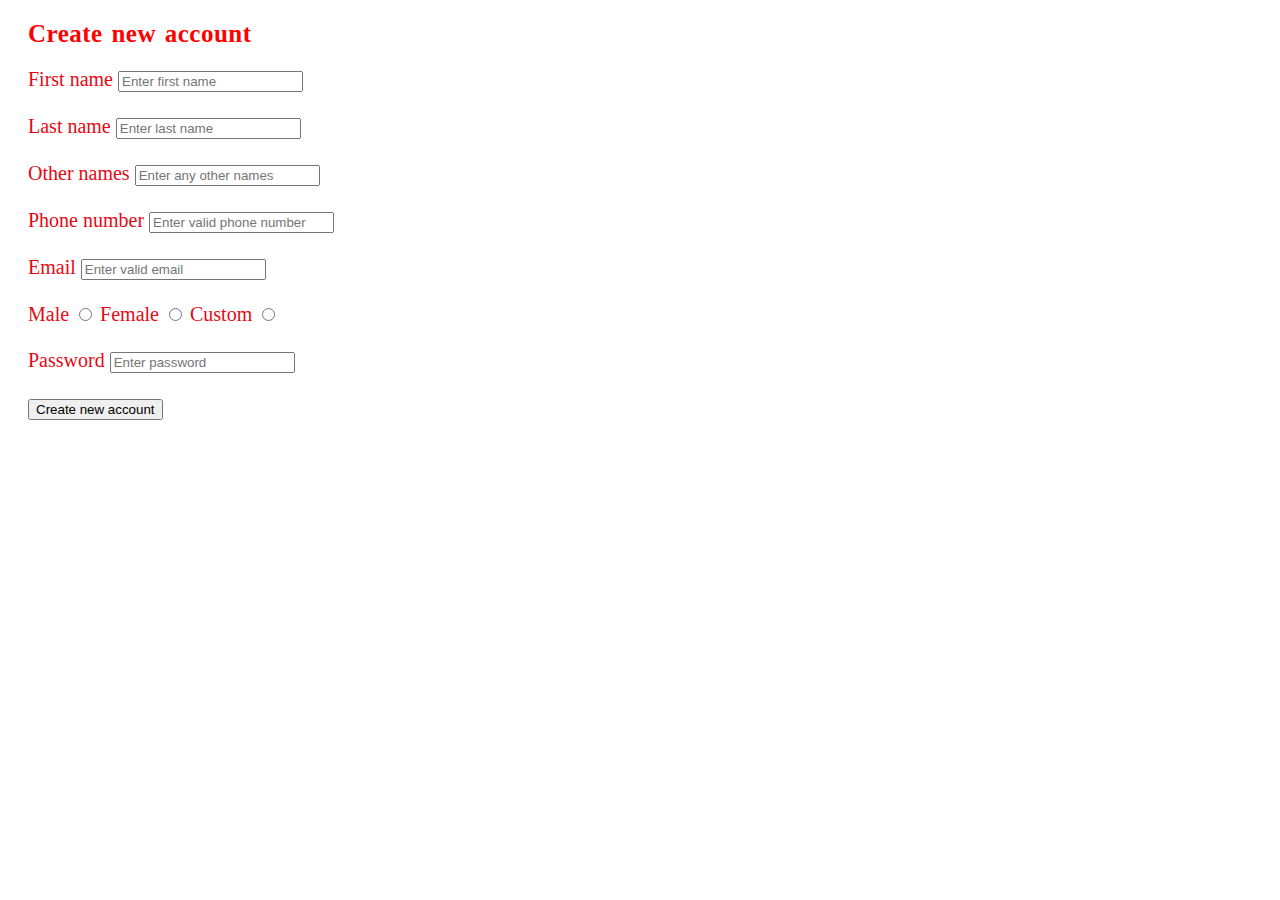
<file: create.html>
<!doctype html>
<html lang="en">
<head>
    <link rel="stylesheet" href="sign%20in.css">
    <link rel="shortcut icon" href="images/download.png" type="image/x-icon">
    <meta charset="UTF-8">
    <meta name="viewport"
          content="width=device-width, user-scalable=no, initial-scale=1.0, maximum-scale=1.0, minimum-scale=1.0">
    <meta http-equiv="X-UA-Compatible" content="ie=edge">
    <title>Create new account</title>
</head>
<body>




<h2>Create new account</h2>

<form action="">
    <label for="fname">First name</label>
    <input type="text" id="fname" required placeholder="Enter first name"><br><br>
    <label for="lname">Last name</label>
    <input type="text" id="lname" required placeholder="Enter last name"><br><br>
    <label for="other">Other names</label>
    <input type="text" id="other" placeholder="Enter any other names"><br><br>
    <label for="num">Phone number</label>
    <input type="text" id="num" required placeholder="Enter valid phone number"><br><br>
    <label for="email">Email</label>
    <input type="email" id="email" required placeholder="Enter valid email"><br><br>
    <label for="male">Male</label>
    <input type="radio" id="male" name="Gender">
    <label for="female">Female</label>
    <input type="radio" id="female" name="Gender">
    <label for="custom">Custom</label>
    <input type="radio" id="custom" name="Gender"><br><br>
    <label for="pass">Password</label>
    <input type="password" id="pass" required placeholder="Enter password"><br><br>
    <input type="submit" value="Create new account">
    
</form>





</body>
</html>
</file>
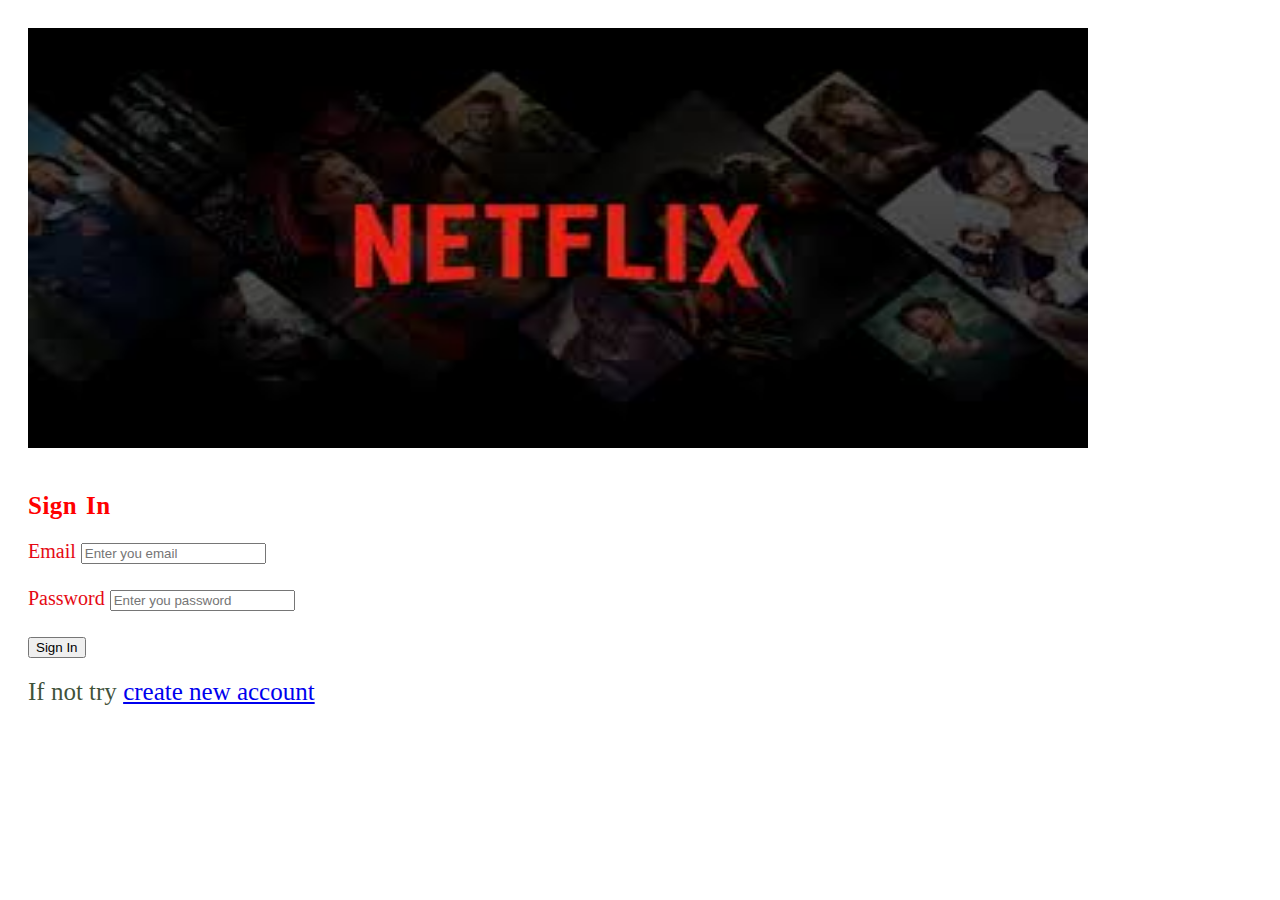
<file: sign in.html>
<!doctype html>
<html lang="en">
<head>
    <link rel="stylesheet" href="sign%20in.css">
    <link rel="shortcut icon" href="images/download.png" type="image/x-icon">
    <meta charset="UTF-8">
    <meta name="viewport"
          content="width=device-width, user-scalable=no, initial-scale=1.0, maximum-scale=1.0, minimum-scale=1.0">
    <meta http-equiv="X-UA-Compatible" content="ie=edge">
    <title>Sign In</title>
</head>
<body>
<img src="images/net.jpg">

<h2>Sign In</h2>

<form action="">
    <label for="email">Email</label>
    <input type="email" id="email" required placeholder="Enter you email "><br><br>
    <label for="pass">Password</label>
    <input type="password" id="pass" required placeholder="Enter you password"> <br><br>
    <input type="submit" value="Sign In">




</form>

<p>If not try <a href="create.html">create new account</a></p>



</body>
</html>
</file>
